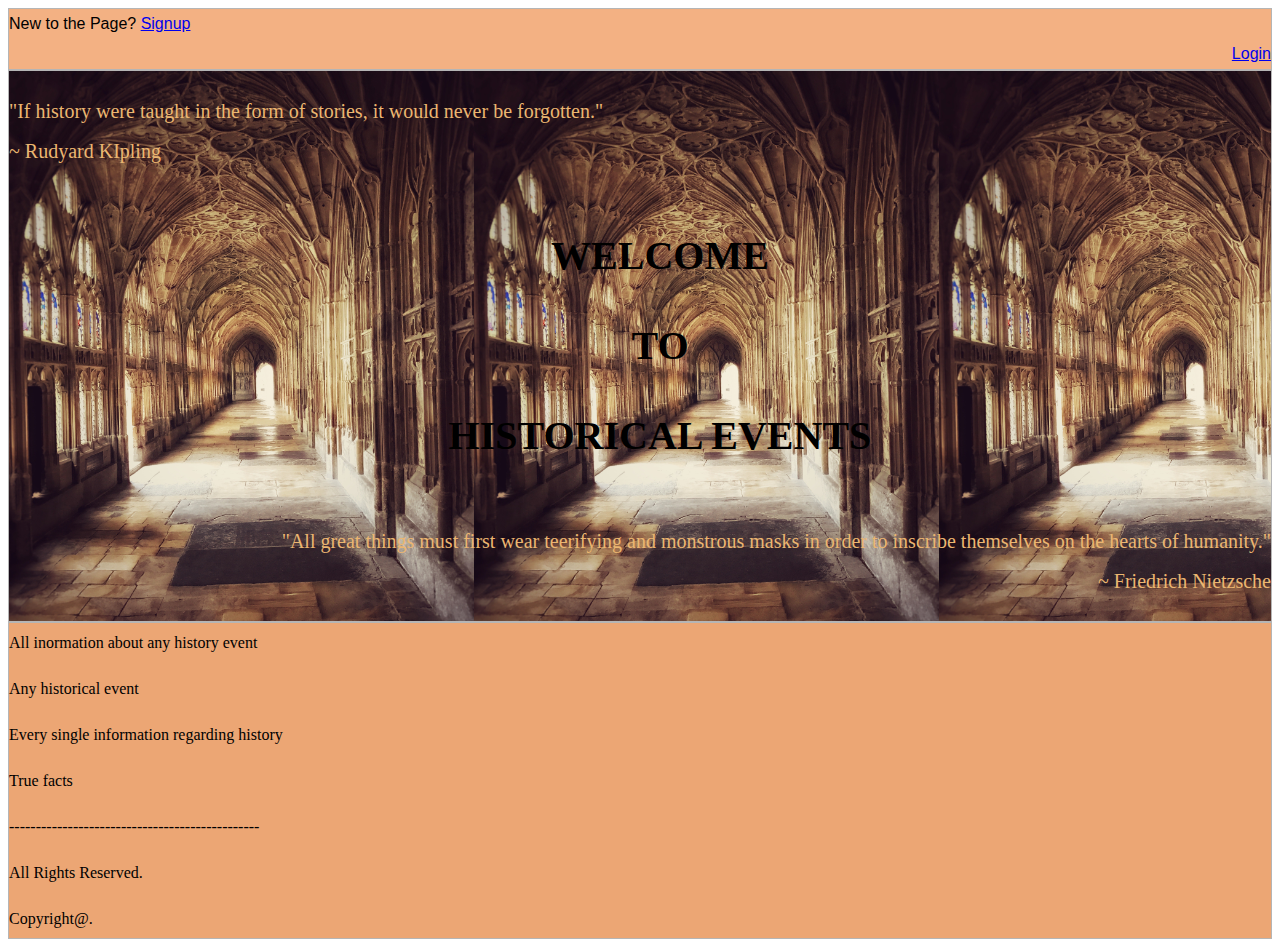
<file: index.html>
<!DOCTYPE html>
<html>
    <head>
        <title> HISTORICAL EVENTS </title>
        <meta charset="UTF-8">
        <meta http-equiv="X-UA-Compatible" content="IE=edge">
        <meta name="viewport" content="width=device-width, initial-scale=1.0">
        <link rel = "stylesheet" type = "text/css" href = "style.css" />
    </head>
    <body>
        <div class="container">
            <div class="smallcont">
                <div id="a">
                    New to the Page? <a href = "http://127.0.0.1/project/index1.html" target = "_blank"> Signup </a> 
                </div>
                <div id="b">
                    <a href = "http://127.0.0.1/project/index.html" target = "_blank"> Login </a>
                </div>
            </div>
            <div class="para">
                <p id="c"> "If history were taught in the form of stories, it would never be forgotten."<br> ~ Rudyard KIpling</p>
                <p><b><ul> WELCOME <br> TO <br> HISTORICAL EVENTS <br></ul> </b></p>
                <p id="d"> "All great things must first wear teerifying and monstrous masks in order to inscribe themselves on the hearts of humanity." <br> ~ Friedrich Nietzsche </p>
            </div>
            <div class="end">
                <p> All inormation about any history event </p><br>
                <p> Any historical event </p><br>
                <p> Every single information regarding history </p><br>
                <p> True facts</p><br>
                <p>-----------------------------------------------</p><br>
                <p> All Rights Reserved. </p><br>
                <p> Copyright@. </p>
            </div>
        </div>
    </body>
</html>
</file>
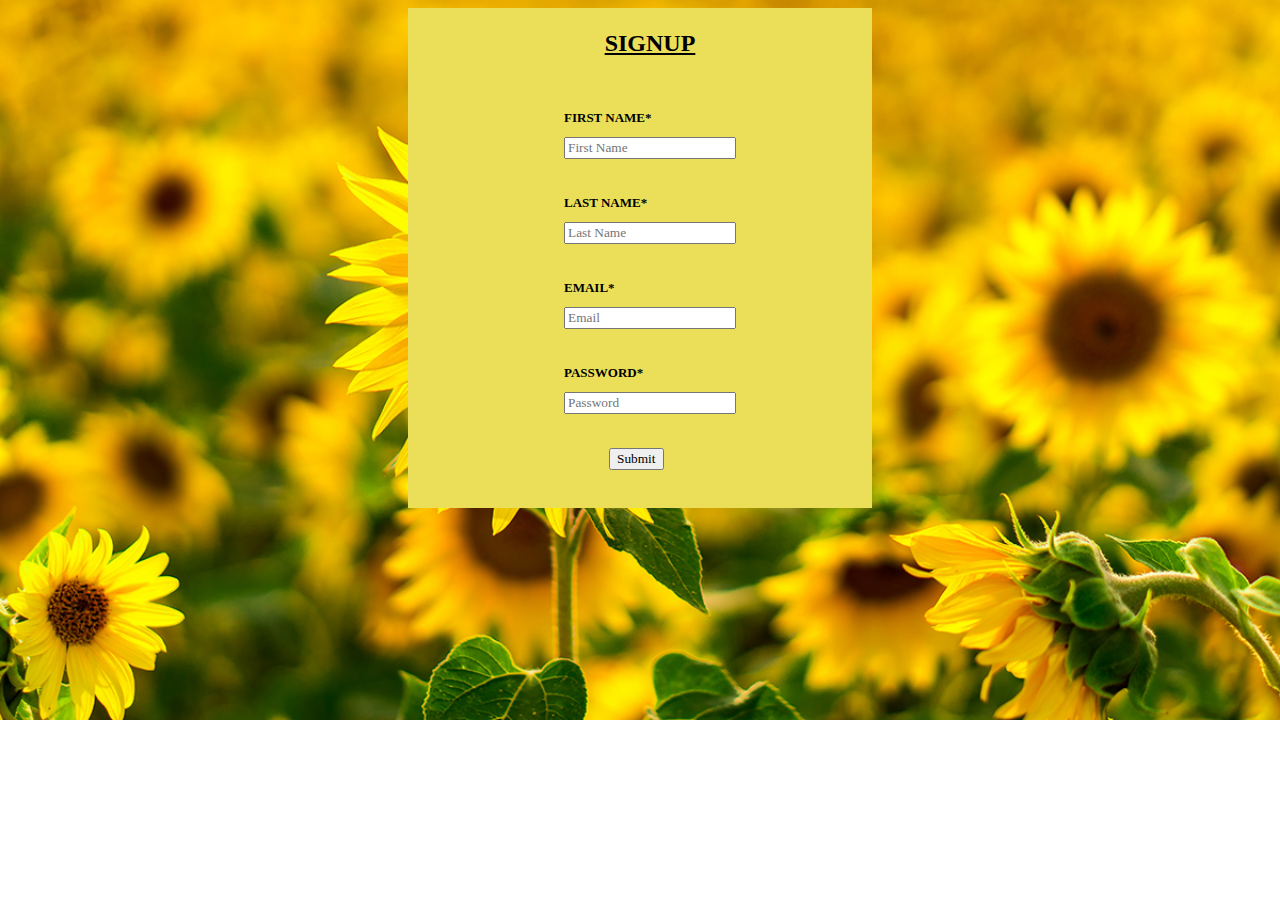
<file: index1.html>
<!DOCTYPE html>
<html lang="en">
    <head>
        <meta charset="UTF-8">
        <meta http-equiv="X-UA-Compatible" content="IE=edge">
        <meta name="viewport" content="width=device-width, initial-scale=1.0">
        <title> Signup Form </title>
        <link rel = "stylesheet" type="text/css" href = "style10.css" />
    </head>
    <body>
        <div class="container">
            <div>
                <h2 id="title"><u>SIGNUP</u></h2>
            </div>
            <div class="form">
            <form>
                <div class="group">
                    <label for="First Name" class="field-name">FIRST NAME<span class="asterisk">*</span></label><br>
				    <input type="text" name="First Name" placeholder="First Name" class="field" id="first-name">
                </div>
                <div class="group">
                    <label for="Last Name" class="field-name">LAST NAME<span class="asterisk">*</span></label><br>
				    <input type="text" name="Last Name" placeholder="Last Name" class="field" id="last-name">
                </div>
                <div class="group">
                    <label class="field-name">EMAIL<span class="asterisk">*</span></label><br>
				    <input type="email" name="Email" placeholder="Email" class="field" id="email">
                </div>
                <div class="group">
                    <label class="field-name">PASSWORD<span class="asterisk">*</span></label><br>
                    <input type ="password" name="Password" placeholder="Password" class="field" id="password">
                </div>
                <div class="sub" id="e">
                <button type="submit" id="submit-btn">Submit</button>
                </div>
            </form>
            </div>
        </div>
    </body>
</html>
</file>
<file: style.css>
.container {
    box-sizing:border-box;
    flex-direction: column;
    margin: 0px;
}
.smallcont {
    font-family: Verdana, Geneva, Tahoma, sans-serif;
    font-size: 16px;
    background-color: rgb(243, 177, 131);
    line-height: 30px;
    border:  solid 1px rgb(181, 181, 181); 

}
#a {
    text-align: left;
    color:black
}

#b {
    text-align: right;
    color:black;
}

.para {
    font-family: Georgia, 'Times New Roman', Times, serif;
    font-size: 40px;
    background-image: url('image.jpg');
    background-size: 465px;
    text-align: center;
    line-height: 90px;
    border: solid 1px rgb(181, 181, 181);

}

#c {
    font-size: 20px;
    text-align: left;
    line-height: 40px;
    padding-top: 0px;
    color:rgb(235, 182, 113);
}

#d {
    font-size: 20px;
    text-align: right;
    line-height: 40px;
    padding-bottom: 0px; 
    color:rgb(235, 182, 113);
}

.end {
    font-size: 16px;
    border: solid 1px rgb(181, 181, 181);
    background-color:rgb(236, 166, 116);
    text-align: left;
    line-height: 7px;
}
</file>
<file: style10.css>
/* -------------------------For signup form------------------------------ */
body {
    background-image: url('image1.jpg');
    background-size: cover;
    background-repeat: no-repeat;
}
.container {
    display: flex;
    background-color: rgb(235, 223, 89);
    flex-direction: column;
    justify-content: flex-start;
    align-items: center;
    padding-left: 20px;
    margin-left: 400px;
    margin-right: 400px;
    height: 500px;
    line-height: 30px;
}

* {
    font-family: verdana;
    box-sizing:border-box;
}

.form {
    align-items: left;
}

.group {
    font-size:small;
    font-weight: bold;
    border: none;
    margin: 25px;
    justify-content: space-evenly;
}

#title {
    align-items: center;
}

#e {
    padding-left: 70px;
}
</file>
